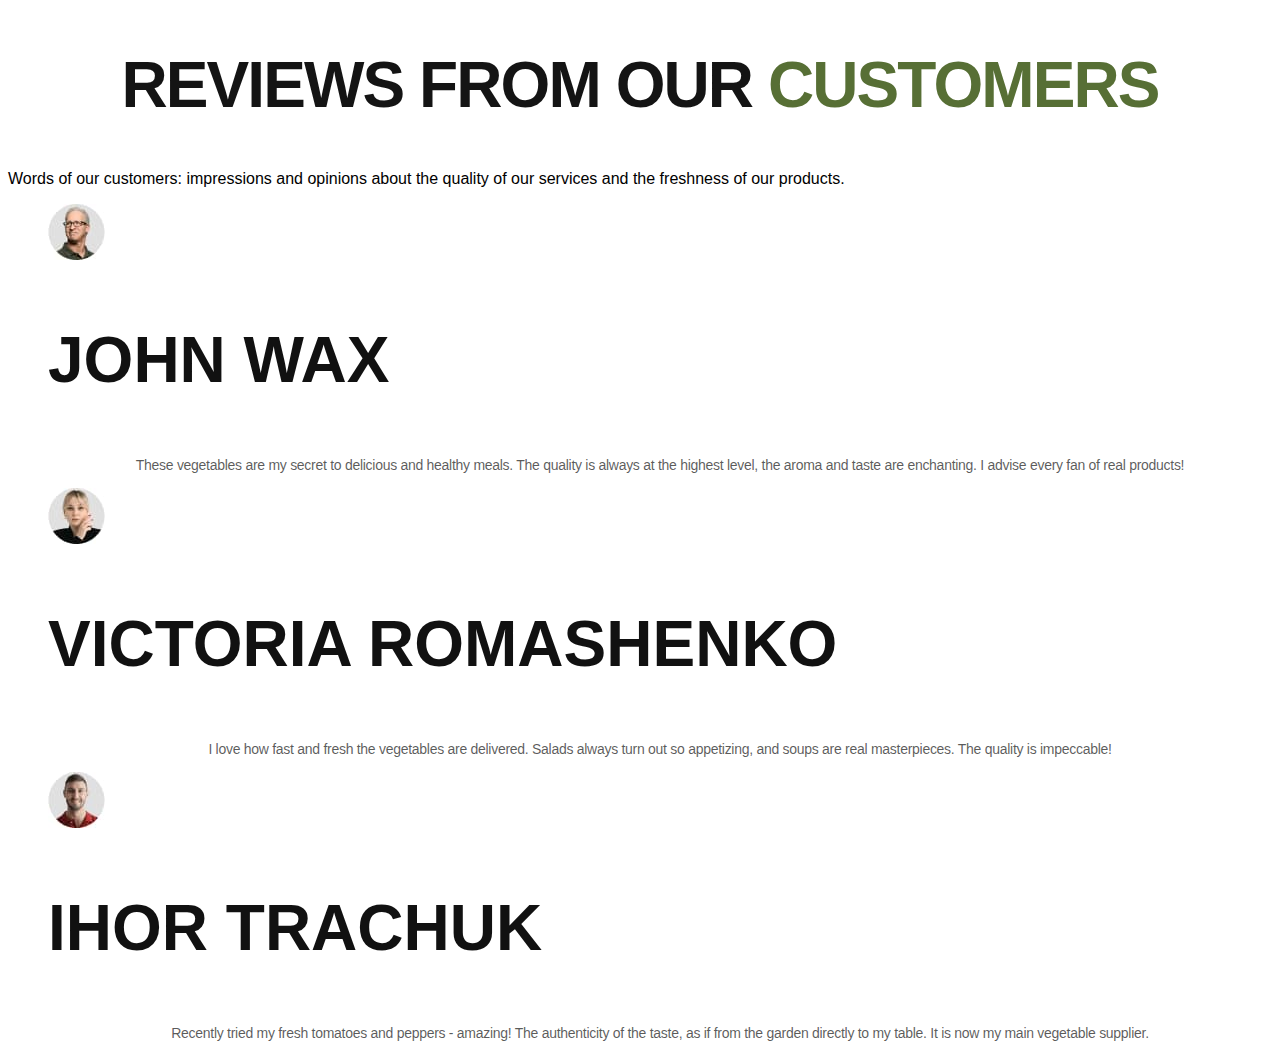
<file: index.html>
<!DOCTYPE html>
<html lang="en">
<head>
    <meta charset="UTF-8">
    <meta http-equiv="X-UA-Compatible" content="IE=edge">
    <meta name="viewport" content="width=device-width, initial-scale=1.0">
    <title>Document</title>
    <!-- <link rel="preconnect" href="https://fonts.googleapis.com">
    <link rel="preconnect" href="https://fonts.gstatic.com" crossorigin>
    <link
        href="https://fonts.googleapis.com/css2?family=Raleway:wght@700&family=Roboto:wght@400;500;700;900&display=swap"
        rel="stylesheet"> -->
    <link rel="stylesheet" href="https://cdnjs.cloudflare.com/ajax/libs/modern-normalize/2.0.0/modern-normalize.min.css"
        integrity="sha512-4xo8blKMVCiXpTaLzQSLSw3KFOVPWhm/TRtuPVc4WG6kUgjH6J03IBuG7JZPkcWMxJ5huwaBpOpnwYElP/m6wg=="
        crossorigin="anonymous" referrerpolicy="no-referrer" />
    <link rel="stylesheet" href="./css/styles.css" />
</head>

<body>
    <header class="header">
    </header>

    <main>
        <!--Reviews-->
    
        <section class="reviews">
            <h2 class="reviews-title title"><span>reviews from our</span> customers</h2>
            
            <p class="">Words of our customers: impressions and opinions about the quality of our services and the freshness of our products.</p>

            <ul class="reviews-list">
                <li class="reviews-item">
                    <img class="reviews-picture" src="./images/john-1x.jpg" alt="John Wax" />
                    <h3 class="reviews-subtitle">John Wax</h3>
                    <p class="reviews-item-text">
                        These vegetables are my secret to delicious and healthy meals. The quality is always at the highest level, the aroma and
                        taste are enchanting. I advise every fan of real products!
                    </p>
                </li>
                <li class="reviews-item">
                    <img class="reviews-picture" src="./images/victoria-1x.jpg" alt="Victoria Romashenko" />
                    <h3 class="reviews-subtitle">Victoria Romashenko</h3>
                    <p class="reviews-item-text">
                        I love how fast and fresh the vegetables are delivered. Salads always turn out so appetizing, and soups are real
                        masterpieces. The quality is impeccable!
                    </p>
                </li>
                <li class="reviews-item">
                    <img class="reviews-picture" src="./images/ihor-1x.jpg" alt="Ihor Trachuk" />
                    <h3 class="reviews-subtitle">Ihor Trachuk</h3>
                    <p class="reviews-item-text">
                        Recently tried my fresh tomatoes and peppers - amazing! The authenticity of the taste, as if from the garden directly to
                        my table. It is now my main vegetable supplier.
                    </p>
                </li>
            </ul>
        </section>

    </main>
</body>
</html>
</file>
<file: css/styles.css>
body {
    font-family: 'Montserrat', sans-serif;
}

ul {
    list-style-type: none;
}

a {
    text-decoration: none;
}

.visually-hidden {
    position: absolute;
    width: 1px;
    height: 1px;
    margin: -1px;
    border: 0;
    padding: 0;
    white-space: nowrap;
    clip-path: inset(100%);
    clip: rect(0 0 0 0);
    overflow: hidden;
}

.title {
    color: #111;
    text-align: center;
    font-size: 24px;
    font-weight: 600;
    line-height: 1.17;
    letter-spacing: -0.03em;
    text-transform: uppercase;
}

.title span {
    color: #141414;
}


/* ===========LOVED============ */

.reviews {}


.reviews-title {
    color: #576f35;
    font-family: "InterTight-SemiBold", sans-serif;
    font-size: 64px;
    line-height: 64px;
    font-weight: 600;
    text-transform: uppercase;
}

/* .words-of-our-customers-impressions-and-opinions-about-the-quality-of-our-services-and-the-freshness-of-our-products,
.words-of-our-customers-impressions-and-opinions-about-the-quality-of-our-services-and-the-freshness-of-our-products * {
    box-sizing: border-box;
}

.words-of-our-customers-impressions-and-opinions-about-the-quality-of-our-services-and-the-freshness-of-our-products {
    color: #141414;
    text-align: left;
    font-family: "InterTight-Medium", sans-serif;
    font-size: 16px;
    line-height: 20px;
    font-weight: 500;
    position: relative;
    width: 553px;
    display: flex;
    align-items: center;
    justify-content: flex-start;
} */

.reviews-list {}

.reviews-item {}

.reviews-subtitle {
    color: #111;
    /* text-align: center;
    font-size: 18px;
    font-weight: 600;
    line-height: 1.33; */


    font-family: "InterTight-SemiBold", sans-serif;
    font-size: 64px;
    line-height: 64px;
    font-weight: 600;
    text-transform: uppercase;
}

.reviews-item-text {
    color: rgba(17, 17, 17, 0.7);
    text-align: center;
    font-size: 14px;
    line-height: 1.29;
    letter-spacing: -0.02em;
}


/* .reviews,
.reviews * {
    box-sizing: border-box;
}

.reviews {
    display: flex;
    flex-direction: row;
    gap: 25px;
    align-items: flex-start;
    justify-content: flex-start;
    flex-shrink: 0;
    position: relative;
}

._1 {
    background: #fbfbfb;
    border-radius: 24px;
    border-style: solid;
    border-color: rgba(122, 49, 69, 0.3);
    border-width: 1px;
    padding: 20px;
    display: flex;
    flex-direction: column;
    gap: 8px;
    align-items: center;
    justify-content: flex-start;
    flex-shrink: 0;
    height: 258px;
    position: relative;
}

.content {
    display: flex;
    flex-direction: column;
    gap: 24px;
    align-items: center;
    justify-content: flex-start;
    flex-shrink: 0;
    width: 303px;
    position: relative;
}

.image {
    border-radius: 72px;
    padding: 12px;
    display: flex;
    flex-direction: row;
    gap: 8px;
    align-items: center;
    justify-content: center;
    flex-shrink: 0;
    width: 56px;
    height: 56px;
    position: relative;
}

.image2 {
    background: linear-gradient(to left, #e0e0e0, #e0e0e0);
    border-radius: 100px;
    flex-shrink: 0;
    width: 56px;
    height: 56px;
    position: relative;
    object-fit: cover;
}

.title-supporting-text {
    display: flex;
    flex-direction: column;
    gap: 8px;
    align-items: center;
    justify-content: flex-start;
    flex-shrink: 0;
    width: 302px;
    position: relative;
} */

/* .john-wax {
    color: #141414;
    text-align: center;
    font-family: "InterTight-SemiBold", sans-serif;
    font-size: 18px;
    line-height: 110%;
    font-weight: 600;
    position: relative;
}

.these-vegetables-are-my-secret-to-delicious-and-healthy-meals-the-quality-is-always-at-the-highest-level-the-aroma-and-taste-are-enchanting-i-advise-every-fan-of-real-products {
    color: rgba(20, 20, 20, 0.4);
    text-align: center;
    font-family: "InterTight-Medium", sans-serif;
    font-size: 16px;
    line-height: 140%;
    font-weight: 500;
    position: relative;
    width: 288px;
}

._2 {
    background: #fbfbfb;
    border-radius: 24px;
    border-style: solid;
    border-color: rgba(122, 49, 69, 0.3);
    border-width: 1px;
    padding: 20px;
    display: flex;
    flex-direction: column;
    gap: 8px;
    align-items: center;
    justify-content: flex-start;
    flex-shrink: 0;
    height: 258px;
    position: relative;
}

.image3 {
    background: var(--avatar-user-square-amanda-lowery-neutral-background,
            linear-gradient(to left, #e0e0e0, #e0e0e0));
    border-radius: 100px;
    flex-shrink: 0;
    width: 56px;
    height: 56px;
    position: relative;
    object-fit: cover;
}

.victoria-romashenko {
    color: #141414;
    text-align: center;
    font-family: "InterTight-SemiBold", sans-serif;
    font-size: 18px;
    line-height: 110%;
    font-weight: 600;
    position: relative;
}

.i-love-how-fast-and-fresh-the-vegetables-are-delivered-salads-always-turn-out-so-appetizing-and-soups-are-real-masterpieces-the-quality-is-impeccable {
    color: rgba(20, 20, 20, 0.4);
    text-align: center;
    font-family: "InterTight-Medium", sans-serif;
    font-size: 16px;
    line-height: 140%;
    font-weight: 500;
    position: relative;
    width: 288px;
}

._3 {
    background: #fbfbfb;
    border-radius: 24px;
    border-style: solid;
    border-color: rgba(122, 49, 69, 0.3);
    border-width: 1px;
    padding: 20px;
    display: flex;
    flex-direction: column;
    gap: 8px;
    align-items: center;
    justify-content: flex-start;
    flex-shrink: 0;
    height: 258px;
    position: relative;
}

.image4 {
    background: var(--avatar-user-square-nicolas-trevino-neutral-background,
            linear-gradient(to left, #e0e0e0, #e0e0e0));
    border-radius: 100px;
    flex-shrink: 0;
    width: 56px;
    height: 56px;
    position: relative;
    object-fit: cover;
}

.ihor-trachuk {
    color: #141414;
    text-align: center;
    font-family: "InterTight-SemiBold", sans-serif;
    font-size: 18px;
    line-height: 110%;
    font-weight: 600;
    position: relative;
}

.recently-tried-my-fresh-tomatoes-and-peppers-amazing-the-authenticity-of-the-taste-as-if-from-the-garden-directly-to-my-table-it-is-now-my-main-vegetable-supplier {
    color: rgba(20, 20, 20, 0.4);
    text-align: center;
    font-family: "InterTight-Medium", sans-serif;
    font-size: 16px;
    line-height: 140%;
    font-weight: 500;
    position: relative;
    width: 288px;
} */

/* ======================= */
</file>
